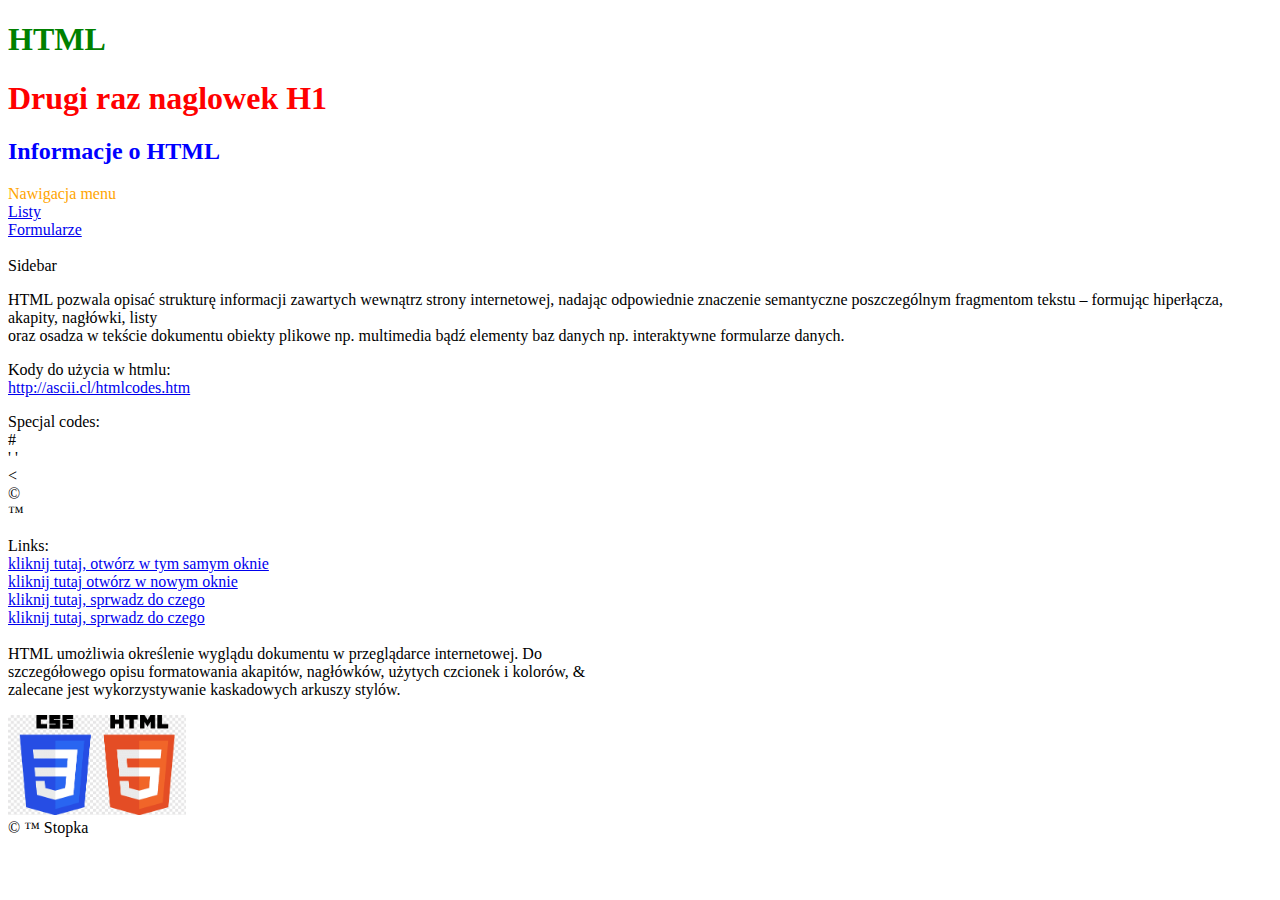
<file: template01/index.html>
<!doctype html>
<html lang="pl">
  <head>
    <meta charset="utf-8">
    <meta name="description" content="to jest szablon do projektu."> <!-- do pominięcia, bo dzis google to omija -->
    <title>Nasz projekt</title>
    <link rel="stylesheet" href="my-app.css">
    <script src="my.js"></script> <!-- teraz nie zadziała bo sie ładuje zanim wczyta reszte strony i nie moze zrobic zmiany na elemencie id:tytul bo jeszcze on nie istnieje-->
  </head>
  <body>
    <header style="width:50%">
        <h1 id="tytul">HTML</h1> 
        <h1 > Drugi raz naglowek H1</h1> 
        <h2 class="subtytul">Informacje o HTML</h2>
    </header>
  
    <section>
      <nav style="color: orange;">  Nawigacja menu   
        <br><a href="listy.html" target="_self">Listy</a>
        <br><a href="formularze.html" target="_self">Formularze</a>
      </nav>
      <br>
      <aside>  Sidebar    </aside>
      
      <article> <!-- czesc ktora mozna wyjac z naszej strony i bedzie to samoistny element-->
        <p>HTML pozwala opisać strukturę informacji zawartych wewnątrz strony internetowej, nadając odpowiednie znaczenie semantyczne poszczególnym fragmentom tekstu – formując hiperłącza, akapity, nagłówki, listy <br> oraz osadza w tekście dokumentu obiekty plikowe np. multimedia bądź elementy baz danych np. interaktywne formularze danych. </p>
        <p>Kody do użycia w htmlu:
          <br><a href="http://ascii.cl/htmlcodes.htm" target="_blank"> http://ascii.cl/htmlcodes.htm</a>
        </p>
        <p>Specjal codes:
          <br> &#35;
          <br> '&nbsp;'<!-- spacja -->
          <br> &lt;
          <br> &copy; 
          <br> &trade; 
        </p>

        <div> Links:
          <br><a href="http://www.google.com" target="_self">kliknij tutaj, otwórz w tym samym oknie</a>
          <br><a href="http://www.google.com" target="_blank">kliknij tutaj otwórz w nowym oknie </a>
          <br><a href="http://www.google.com" target="_parent">kliknij tutaj, sprwadz do czego  </a>
          <br><a href="http://www.google.com" target="_top">kliknij tutaj, sprwadz do czego </a>
        </div>

        <div style="width:50%">
          <br>HTML umożliwia określenie wyglądu dokumentu w przeglądarce internetowej. Do szczegółowego opisu formatowania akapitów, nagłówków, użytych czcionek i kolorów, &amp; zalecane jest wykorzystywanie kaskadowych arkuszy stylów.</p>
          <img src="logo.png" height="100" title="jest to logo html" alt="html logo"> <!-- height="100"  width="100"  w pixelach-->      
        </div>
      </article>
      <footer>&copy; &trade; Stopka</footer>
    </sectiion>
  </body>
  <!-- dopiero tutaj skrypt bo jak bysmy dali w header to element o id tytyl jeszcze nie istnieje bo strona jest renderowana z gory d odolu-->
  <!-- <script> 
    document.getElementById('tytul').innerHTML="nowa tresc tytulu";
  </script> -->
</html>
</file>
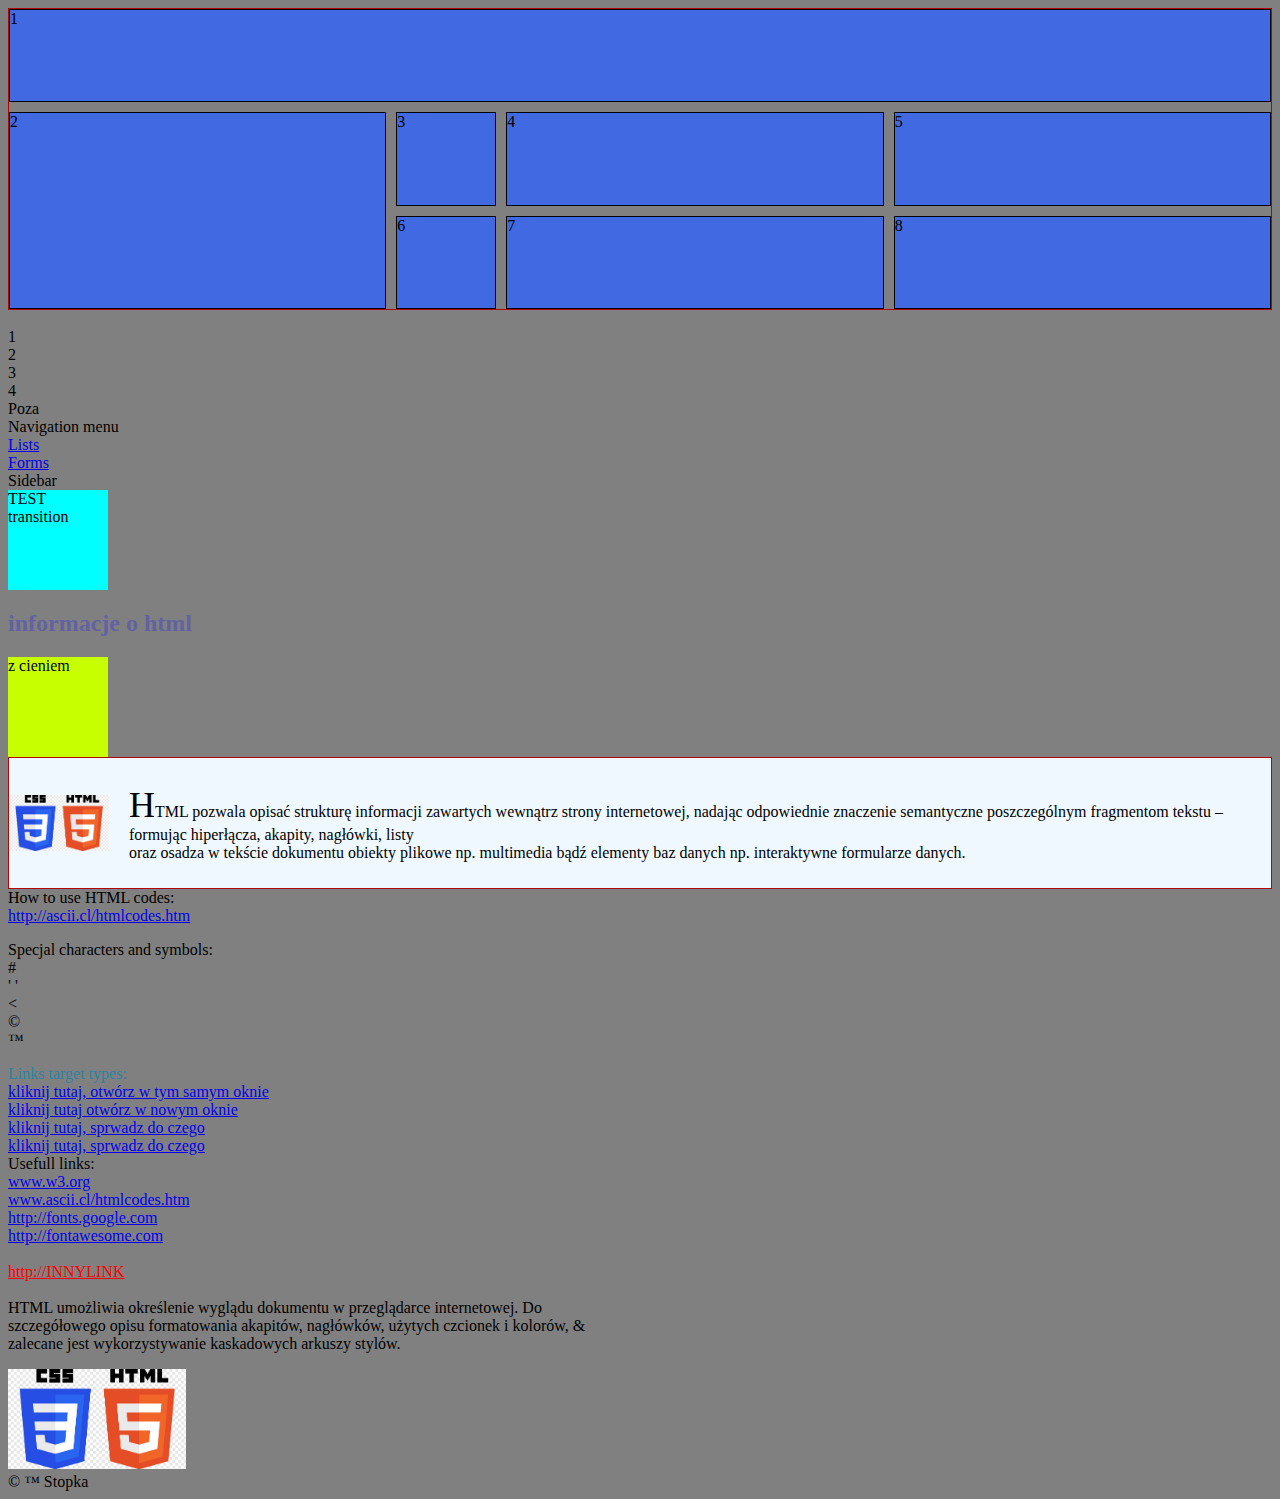
<file: template02/index.html>
<!doctype html>
<html lang="pl">

  <head>
    <meta charset="utf-8">
    <meta name="description" content="This can be use as template"> <!-- do pominięcia, bo dzis google to omija -->
    <title>Our example project</title>
    <link rel="stylesheet" href="my-app.css">
    <script src="my.js"></script> <!-- teraz nie zadziała bo sie ładuje zanim wczyta reszte strony i nie moze zrobic zmiany na elemencie id:title bo jeszcze on nie istnieje-->
  </head>

  <body>
    <header id="naszheader">
        <div class="numberfloat" style="grid-column: 1 / 5">1</div>
        <div class="numberfloat" style="grid-row: 2 / 4">2</div>
        <div class="numberfloat">3</div>
        <div class="numberfloat">4</div>
        <div class="numberfloat">5</div>
        <div class="numberfloat">6</div>
        <div class="numberfloat">7</div>
        <div class="numberfloat">8</div>
      </header>
      <br>
      <div>
        <div class="number">1</div>
        <div class="number">2</div>
        <div class="number">3</div>
        <div class="number">4</div>
      </div>
      <div class="number">Poza</div>
      
    <section >
      <nav>  Navigation menu   
        <br><a href="listy.html" target="_self">Lists</a>
        <br><a href="formularze.html" target="_self">Forms</a>
      </nav>
      
      <aside>  
        Sidebar
        <div id="test5">TEST transition</div>
        <h2> informacje o html</h2>
        <div id="test2">
        z cieniem
        </div>

      </aside>
      
      <article> <!-- czesc ktora mozna wyjac z naszej strony i bedzie to samoistny element-->
        <div id="par">
          
          <p>HTML pozwala opisać strukturę informacji zawartych wewnątrz strony internetowej, nadając odpowiednie znaczenie semantyczne poszczególnym fragmentom tekstu – formując hiperłącza, akapity, nagłówki, listy <br> oraz osadza w tekście dokumentu obiekty plikowe np. multimedia bądź elementy baz danych np. interaktywne formularze danych. </p>
        </div>
        
        <div>
          How to use HTML codes:
          <br><a href="http://ascii.cl/htmlcodes.htm" target="_blank"> http://ascii.cl/htmlcodes.htm</a>
          <p>Specjal characters and symbols:
            <br> &#35;
            <br> '&nbsp;'<!-- sapcebar -->
            <br> &lt;
            <br> &copy; 
            <br> &trade; 
          </p>
        </div>
          <div id="nazwasekcji">
            <div id="links-target"> Links target types:
              <br><a href="http://www.google.com" target="_self">kliknij tutaj, otwórz w tym samym oknie</a>
              <br><a href="http://www.google.com" target="_blank">kliknij tutaj otwórz w nowym oknie </a>
              <br><a href="http://www.google.com" target="_parent">kliknij tutaj, sprwadz do czego  </a>
              
              <br><a href="http://www.google.com" target="_top">kliknij tutaj, sprwadz do czego </a>
            </div> 
            <div id="links-usefull">
              Usefull links:
              <br><a href="http://www.w3.org" target="_blank">www.w3.org</a>
              <br><a href="http://www.ascii.cl/htmlcodes.htm" target="_blank">www.ascii.cl/htmlcodes.htm</a>
              <br><a href="http://fonts.google.com" target="_blank">http://fonts.google.com</a>
              <br><a href="http://fontawesome.com" target="_blank">http://fontawesome.com</a>
            </div>
            <br><a href="http://fontawesome.com" target="_blank">http://INNYLINK</a>
          </div>
        
        
        <div id="summary">
          <br>HTML umożliwia określenie wyglądu dokumentu w przeglądarce internetowej. Do szczegółowego opisu formatowania akapitów, nagłówków, użytych czcionek i kolorów, &amp; zalecane jest wykorzystywanie kaskadowych arkuszy stylów.</p>
          <img src="logo.png" height="100" title="jest to logo html" alt="html logo"> <!-- height="100"  width="100"  w pixelach-->      
        </div>
      </article>
    </sectiion>
    <footer>&copy; &trade; Stopka</footer>
  </body>
  <!-- dopiero tutaj skrypt bo jak bysmy dali w header to element o id tytyl jeszcze nie istnieje bo strona jest renderowana z gory d odolu-->
  <!-- <script> 
    document.getElementById('title').innerHTML="nowa tresc titleu";
  </script> -->
</html>
</file>
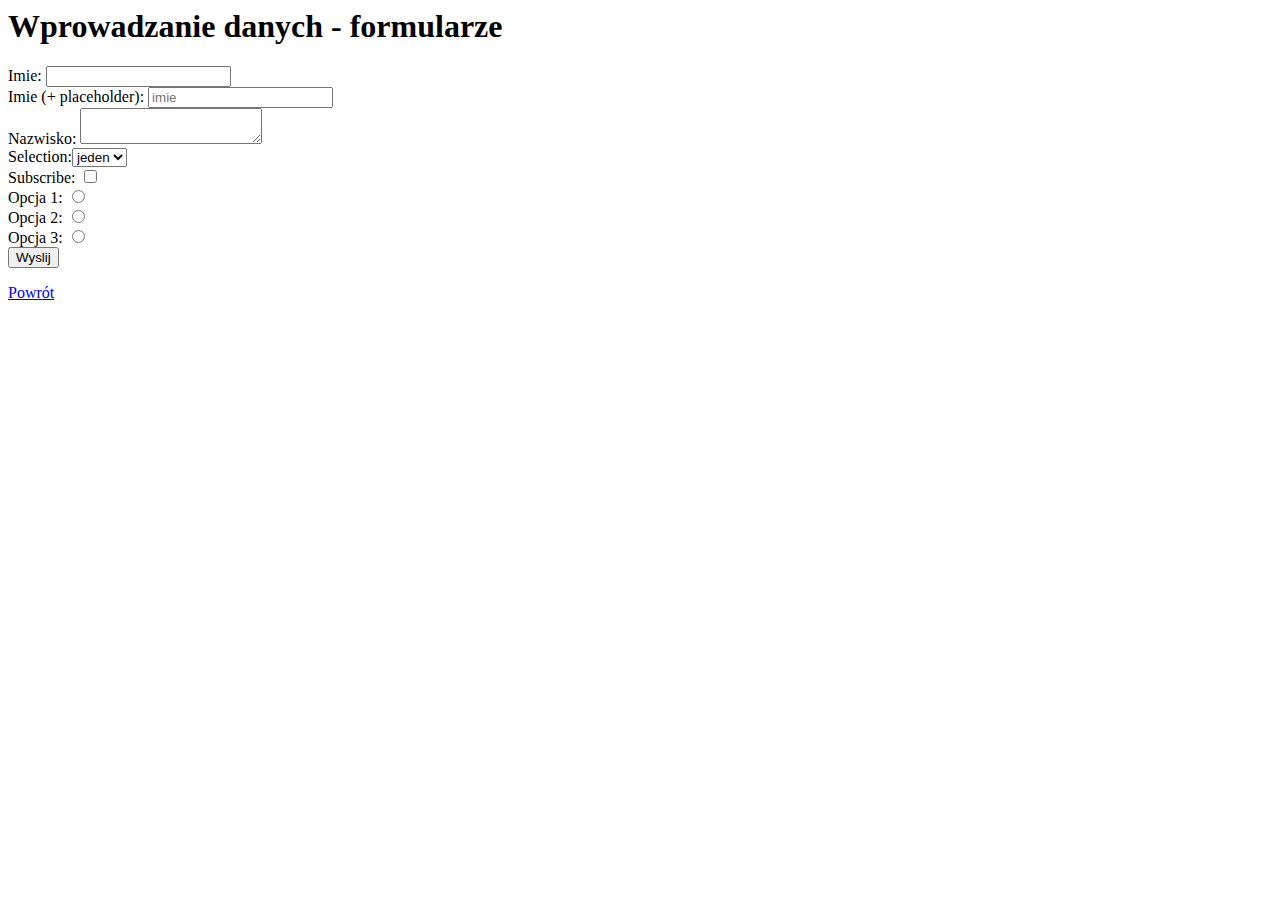
<file: template01/formularze.html>
<html lang="pl">
  <head>
    <meta charset="utf-8">
    <meta name="description" content="to jest szablon do projektu."> <!-- do pominięcia, bo dzis google to omija -->
    <title>Formularze</title>
  </head>
  <body>
 <h1>Wprowadzanie danych - formularze</h1>
    <form>
        <label>Imie: </label>
        <input type="text" name="Imie"><br>
        <label>Imie (+ placeholder): </label>
        <input type="text" name="Imie" placeholder="imie"><br>
        <label>Nazwisko: </label>
        <textarea type="text" name="Nazwisko"></textarea><br>
        
        <label>Selection:</label><select>
            <option value="jeden">jeden</option>
            <option value="dwa">dwa</option>
        </select><br>
        
        <label>Subscribe: </label>
        <input type="checkbox" name="czy zapisac" placeholder="im"><br>

        <label>Opcja 1: </label>
        <input type="radio" name="opcja" value="1"><br>
        <label>Opcja 2: </label>
        <input type="radio" name="opcja" value="2"><br>
        <label>Opcja 3: </label>
        <input type="radio" name="opcja" value="3"><br>

        <button>Wyslij</button>
    </form> 
    <footer>
        <a href="index.html">Powrót</a>
    </footer>
</body>
</html>
</file>
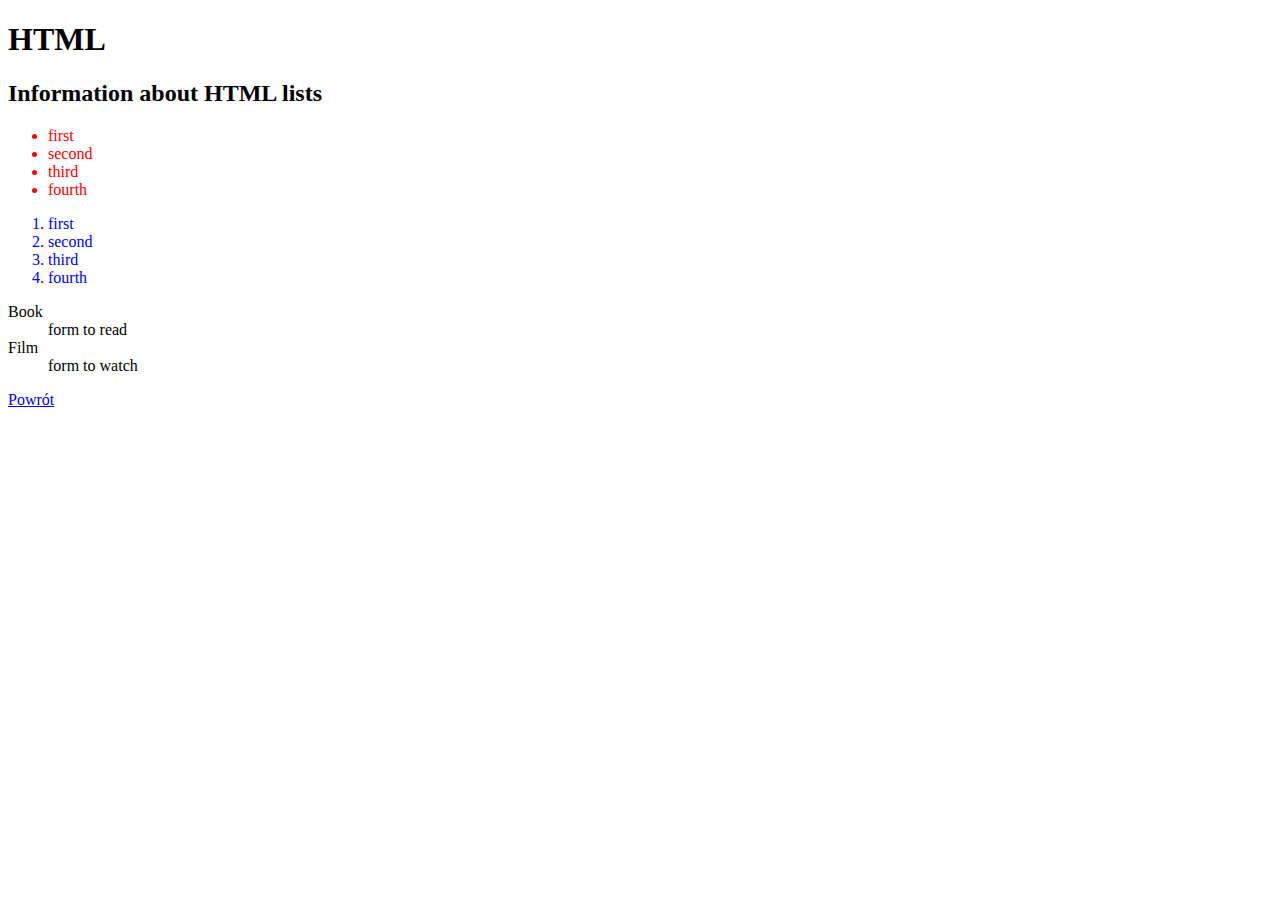
<file: template01/listy.html>
<!doctype html>
<html lang="en">
  <head>
    <meta charset="utf-8">
    <meta name="description" content="Description how to create list in HTML"> <!-- do pominięcia, bo dzis google to omija -->
    <title>Listy</title>
    <style>
      ul {
        color: red;
      }
      ol {
        color: blue;
      }
      #tytul{
        color:green;
      }
    </style>
  </head>
  <body>
    <header style="width:50%">
        <h1 id="title">HTML</h1> 
        <h2 class="subtitle">Information about HTML lists</h2>
    </header>
  
    <section>
      <article> <!-- czesc ktora mozna wyjac z naszej strony i bedzie to samoistny element-->
         
          <ul> <!-- un order list-->
            <li>first</li>
            <li>second</li>
            <li>third</li>
            <li>fourth</li>

          </ul>

          <ol><!-- ordered list-->
            <li>first</li>
            <li>second</li>
            <li>third</li>
            <li>fourth</li>
          </ol> 

          <dl> <!-- dictionary list-->
            <dt> Book </dt> <!--dictionary term-->
            <dd> form to read</dd> <!--dictionary description-->
            <dt>Film</dt>
            <dd> form to watch</dd>
          </dl> 
 

    </sectiion>
    <footer>
      <a href="index.html">Powrót</a>
  </footer>
  </body>
</html>
</file>
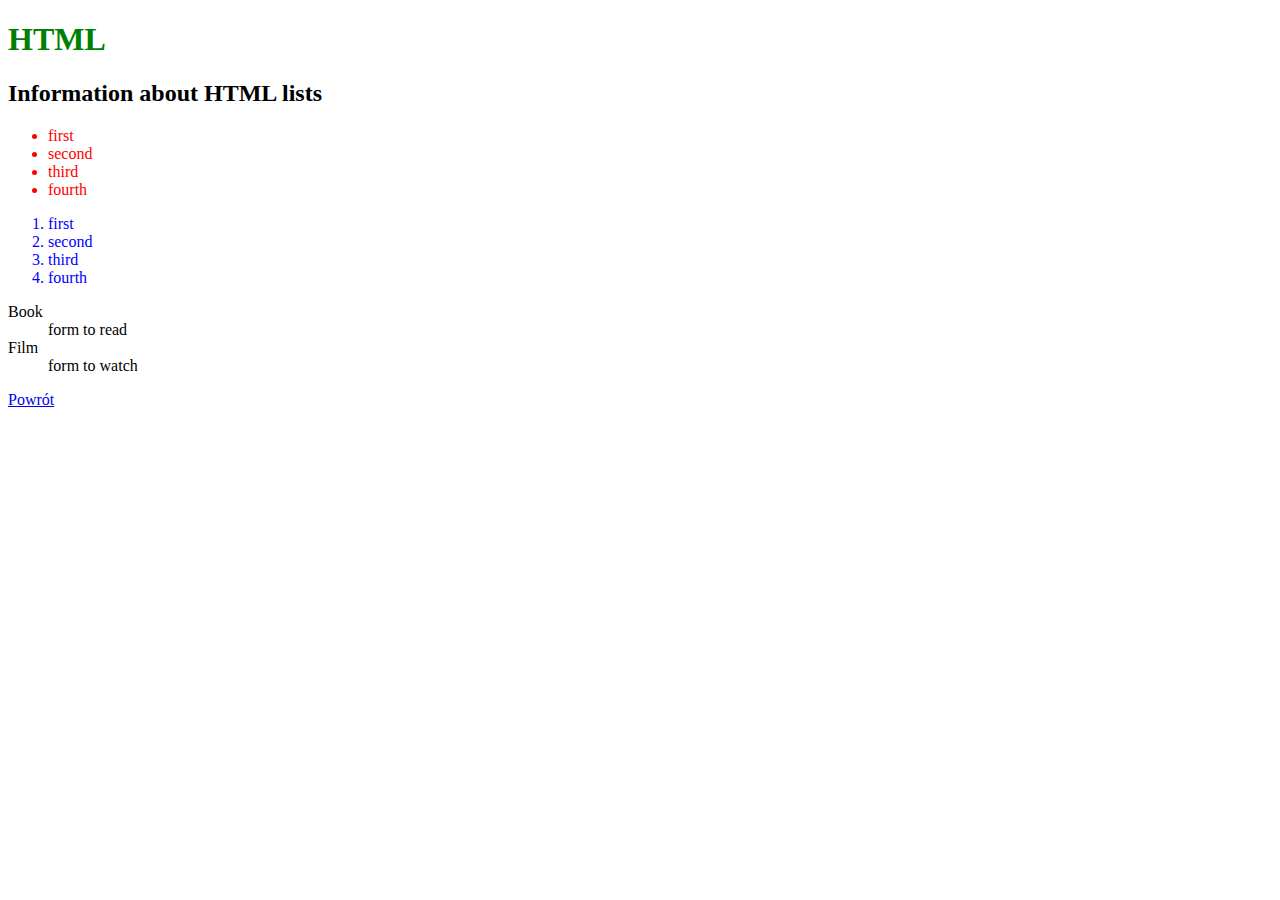
<file: template02/listy.html>
<!doctype html>
<html lang="en">
  <head>
    <meta charset="utf-8">
    <meta name="description" content="Description how to create list in HTML"> <!-- do pominięcia, bo dzis google to omija -->
    <title>Listy</title>
    <style>
      ul {
        color: red;
      }
      ol {
        color: blue;
      }
      #title{
        color:green;
      }
    </style>
  </head>
  <body>
    <header style="width:50%">
        <h1 id="title">HTML</h1> 
        <h2 class="subtitle">Information about HTML lists</h2>
    </header>
  
    <section>
      <article> <!-- czesc ktora mozna wyjac z naszej strony i bedzie to samoistny element-->
         
          <ul> <!-- un order list-->
            <li>first</li>
            <li>second</li>
            <li>third</li>
            <li>fourth</li>

          </ul>

          <ol><!-- ordered list-->
            <li>first</li>
            <li>second</li>
            <li>third</li>
            <li>fourth</li>
          </ol> 

          <dl> <!-- dictionary list-->
            <dt> Book </dt> <!--dictionary term-->
            <dd> form to read</dd> <!--dictionary description-->
            <dt>Film</dt>
            <dd> form to watch</dd>
          </dl> 
 

    </sectiion>
    <footer>
      <a href="index.html">Powrót</a>
  </footer>
  </body>
</html>
</file>
<file: template01/my-app.css>
h1 {
color: red;
}
h2 {
color: blue;
}
#tytul{
color:green;
}
</file>
<file: template02/my-app.css>
body {
    background-color: grey;
    --glowny-kolor: rgb(175,6,6);
    /* --nazwa_zmiennej, zasieg zmiennej do elementu gdzie zdefiniowany */
}

#par{
    border: 1px double var(--glowny-kolor);
    background-image: url(logo.png);
    background-size:  100px;
    background-repeat: no-repeat;
    background-position: left;
    background-color: aliceblue;
    padding: 10px 5px 10px 120px;
    /* margin: 30px; */
}

#par p::first-letter {
    color: #var(--glowny-kolor);
    font-size: 36px;
}

h1 {
    color: blue;
    font-family: fantasy;
}

h2 {
    color: rgba(69, 69, 194, 0.5);
    /* ostatni to kanał alpha */
}

h2.subtitle { 
    /* elementy gdzie: selektor h2 oraz klasy subtitle */
    background-color: var(--glowny-kolor);
}

#links-target{
    color:rgb(48, 128, 160);
}

#summary{
    width:50%;
}
#naszheader{
    height: 300px;
    border: 1px solid var(--glowny-kolor);
    display: grid;
    grid-gap: 10px; /* odlegosc miedzy wierszami */
    grid-template-columns: auto 100px auto;  /* w zaleznosci ile razy wpiszemy "auto" to tyle kolumn bedzie,
    aut omozna tez zamienic na szerokosc kolumny  */
    /* patrz tez w elementach z 1 i 2 sa dodane style w html definujace szerokosc pierwszego elementu na cala szerokosc strony grid-column:  1/5; oraz drugiego jako grid-row: 2/4  */
}

.numberfloat{
    border: 1px solid black;
    background-color: royalblue;
}

@keyframes probna {
    from {background-color: var(-glowny-kolor); width: 200px }
    to {background-color: green;}
}

@keyframes probna2 {
    0% {background-color: var(-glowny-kolor); width: 200px }
    50% {background-color: yellow; width: 300px}
    100% {background-color: green;}

}

#test5{
    width: 100px;
    height: 100px;
    background-color: aqua;
    /* transition: width 2s, height 2s, background-color 2s; */
    animation-name: probna2;
    animation-duration: 4s;
}

#test5:hover{
    width: 200px;
    height: 200px;
    /* transition: width 2s; */
    background-color:  yellowgreen;
}

#test2{
    width: 100px;
    height: 100px;
    background-color: rgb(200, 255, 0);
    transition: width 2s ease-out 1s; /* 1s - delay * spowalnia na koncu */
}

#test2:hover{
    width: 400px;
}
/* tylko zastosowanie do bezposrednich dzieci elementu czyli tylko te a ktore sa bezposrednio w nazwasekcji a nie ma poziomow posrednich */
#nazwasekcji > a {
    color:red;
}

/* wszystkie bezposrednie dzieci */
#nazwasekcji > * {
}
/* position
1. static - domyslnie

2. relative - relatywna wtedy mozna uzyc top: 50px - relatywnie od miejsca gdzie byl by normalnie umieszczony przesuwamy w top lub bottom o iles pikseli

3. fixed - przytwierdzony do storny bottom, left liczone od konca strony, 
moze nachodzic na inne elementy

4. absolute - on szuka rodzica i odnosic sie bedzie od elementu rodzica np. 50 px tak jak fixed tylko ze nie od krawedzi strony tylko krawedzi rodzica

5. sticky (nie wszystkie przegladarki obsluguja bo nowe) - gdy zacznie przewijac w dol to on przyklei sie do gory krawedzi (np. dla banerow z nawigacja) - jak zablokowane wiersze excela

*/

/* overflow: hidden - co nie miesci sie w boxie to zostanie ukryte
   scroll - wewnatrz bedzie scrollbar i mozliwe przewijane
   auto - przegladarka decyduje


 */

 /* #par:hover {}
 pseudo klasa hover do elementu par - do zmiany np kolorou tla po najechaniu myszka  
 :hover
 :visited

 a{ color:red;}
 a:visited {color:green;}
 a:active - ktora podstrona z menu jest właczona
 */

 /* pseudo klasa dla elementu o id dodajemy podzbior selektorow */
/* #par p::first-letter {
    color: #ff0000;
    font-size: 36px;
} */

/* inline(1000), id(100), class(10), elementy(1)
<body>
    <header>
        <div id="par">

1      1    100 = 102

<body>
    <header id="naszheader">
        <div id="par">
  1    1+100   100 = 202 
  
  body header#naszheader #par {
      color:blue;
  ś}
*/

/* zalecane relatywne jednostki nie absolutne */
/* przy width trzeba uwazac bo jestli jest padding i margin to czesc pojdzie na marginesy */
/* em - 1em - wielkosc elementu x2 , 2em wielkosc elementu x2  standardowo chyba czcionka ma 16px*/

/* css box-shadow: w praco w dol rozmycie kolor 
box-shadow: 10px 10px 5px #000000 

text-shadow: 2px 2px 3px black*/
</file>
